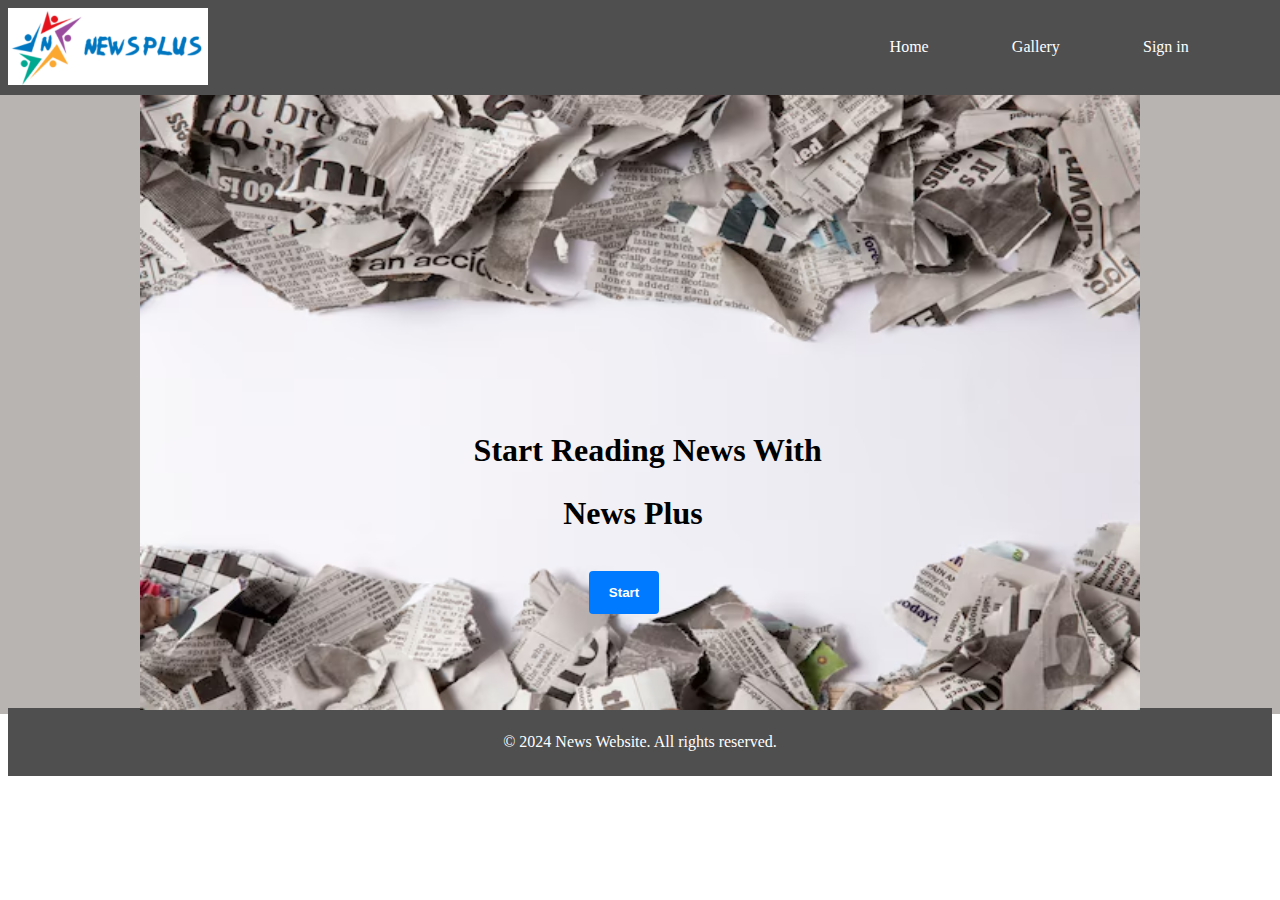
<file: index.html>
<!DOCTYPE html>
<html lang="en">
<head>
    <meta charset="UTF-8">
    <meta name="viewport" content="width=device-width, initial-scale=1.0">
    <title>Newspaper</title>
    <link rel="stylesheet" href="news.css" />
</head>
<body>
    <div class="nav">
        <div class="logo">
            <img src="logo.png" alt="">
        </div>
        <div class="menu">
            <ul>
                <li><a href="index.html">Home</a></li>
                <li><a href="newspaper.html">Gallery</a></li>
                <li><a href="signin.html">Sign in</a></li>
              </ul>
        </div>
    </div>
    <br> 
    <div class="main-gallery" >
        <div class="content" data-category="The Poor Traveller">
          <div class="content-inner">
           <center><img src="newspics.avif" alt="NEWS" height="615vh" width="1000vw" ></center>
           <div class="bg">
            <b><h1>Start Reading News With</h1></b></div>
            <div class="mg">
            <b><h1>News Plus</h1></b></div>
            <div class="start">
            <a href="newspaper.html"><button ><b>Start</b></button></a></div>
              </div>
              
              <!-- <h3><b><h2>Excise policy case: SC to deliver its verdict on Delhi CM Arvind Kejriwal's plea against arrest today</h2></b>
                Friday is an extremely important day for Arvind Kejriwal, with the Supreme Court set to deliver its judgment on a plea filed by the Delhi chief minister challenging the legality of his arrest by the Enforcement Directorate (ED) in its money laundering investigation related to the larger Delhi liquor policy case.
The apex court reserved its verdict on the plea by Kejriwal, who is represented by senior advocate Abhishek Manu Singhvi, on May 17. The Aam Aadmi Party's (AAP) national convenor was arrested by the ED on March 21, having skipped all nine summons sent by the federal agency.
              </h3> -->
            </div>
        </div>

      </div>        
      <footer>
        <p>&copy; 2024 News Website. All rights reserved.</p>
      </footer>
</body>
</html>
</file>
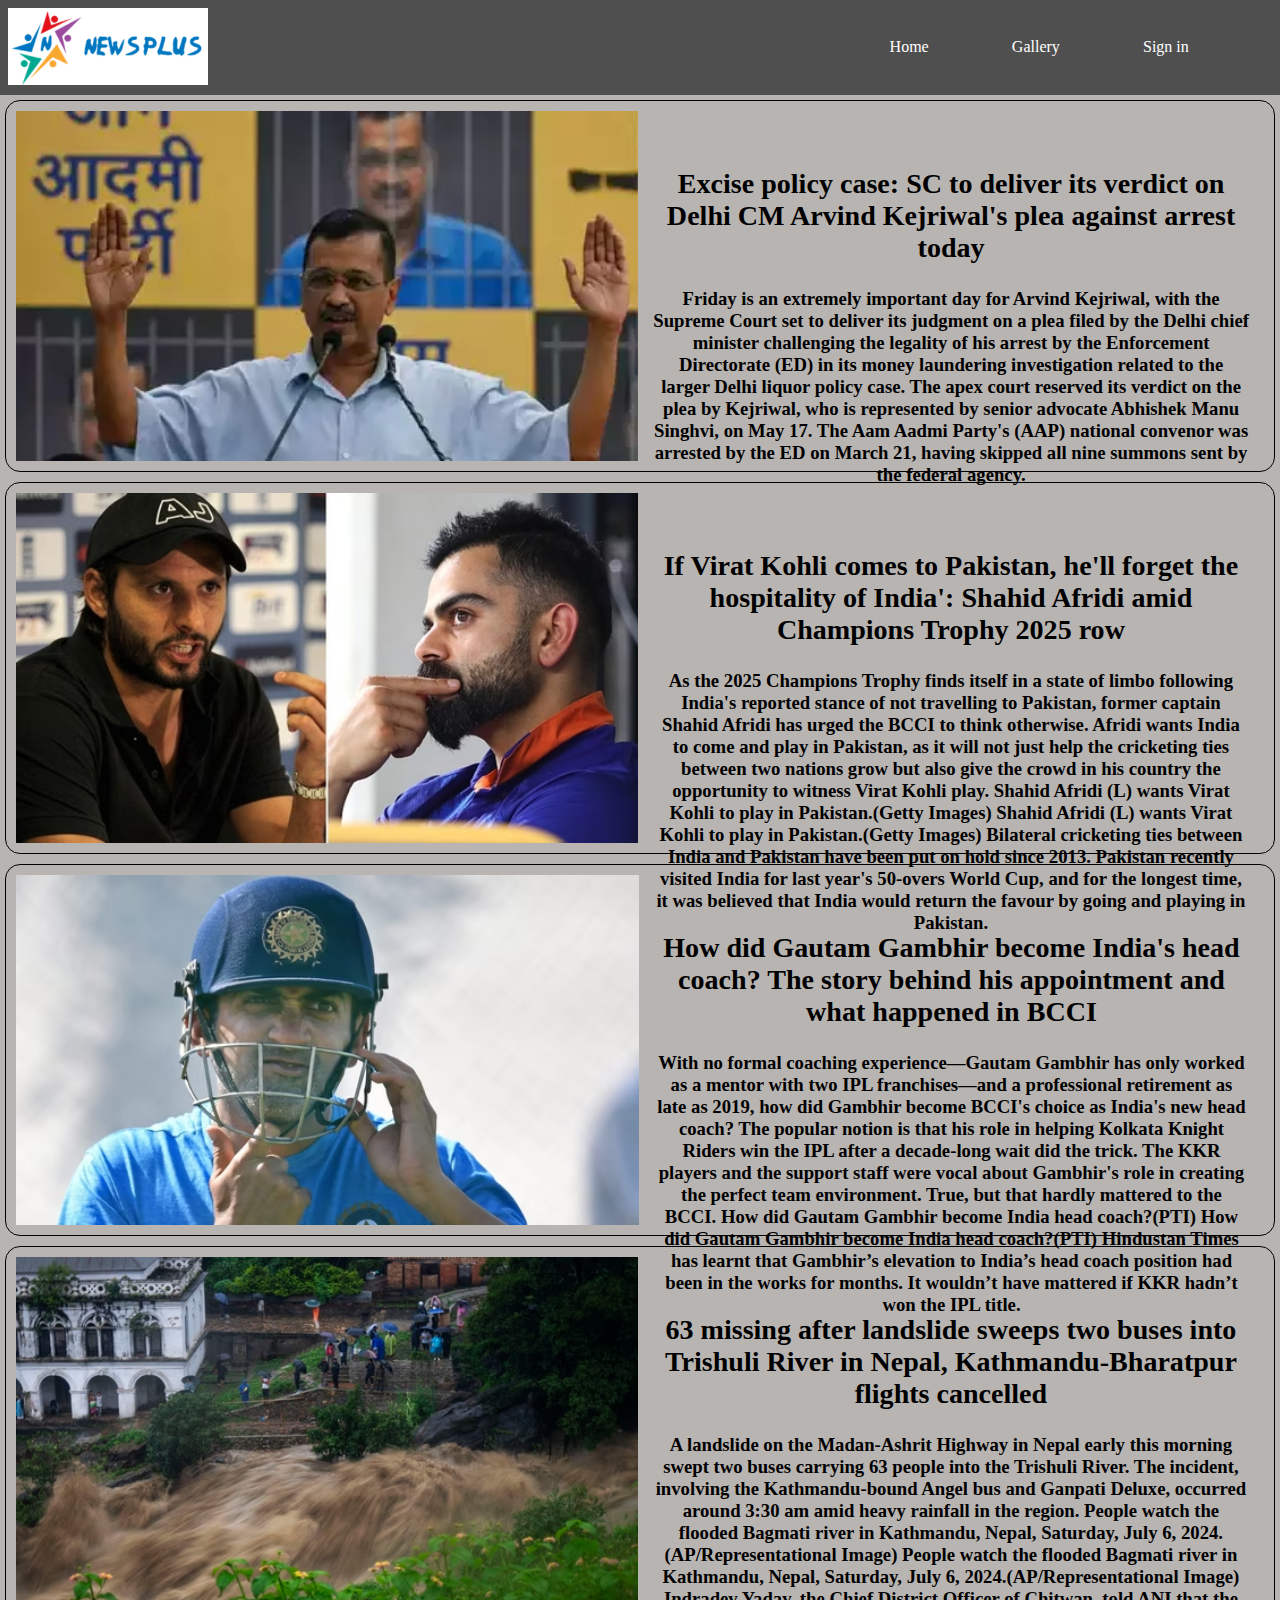
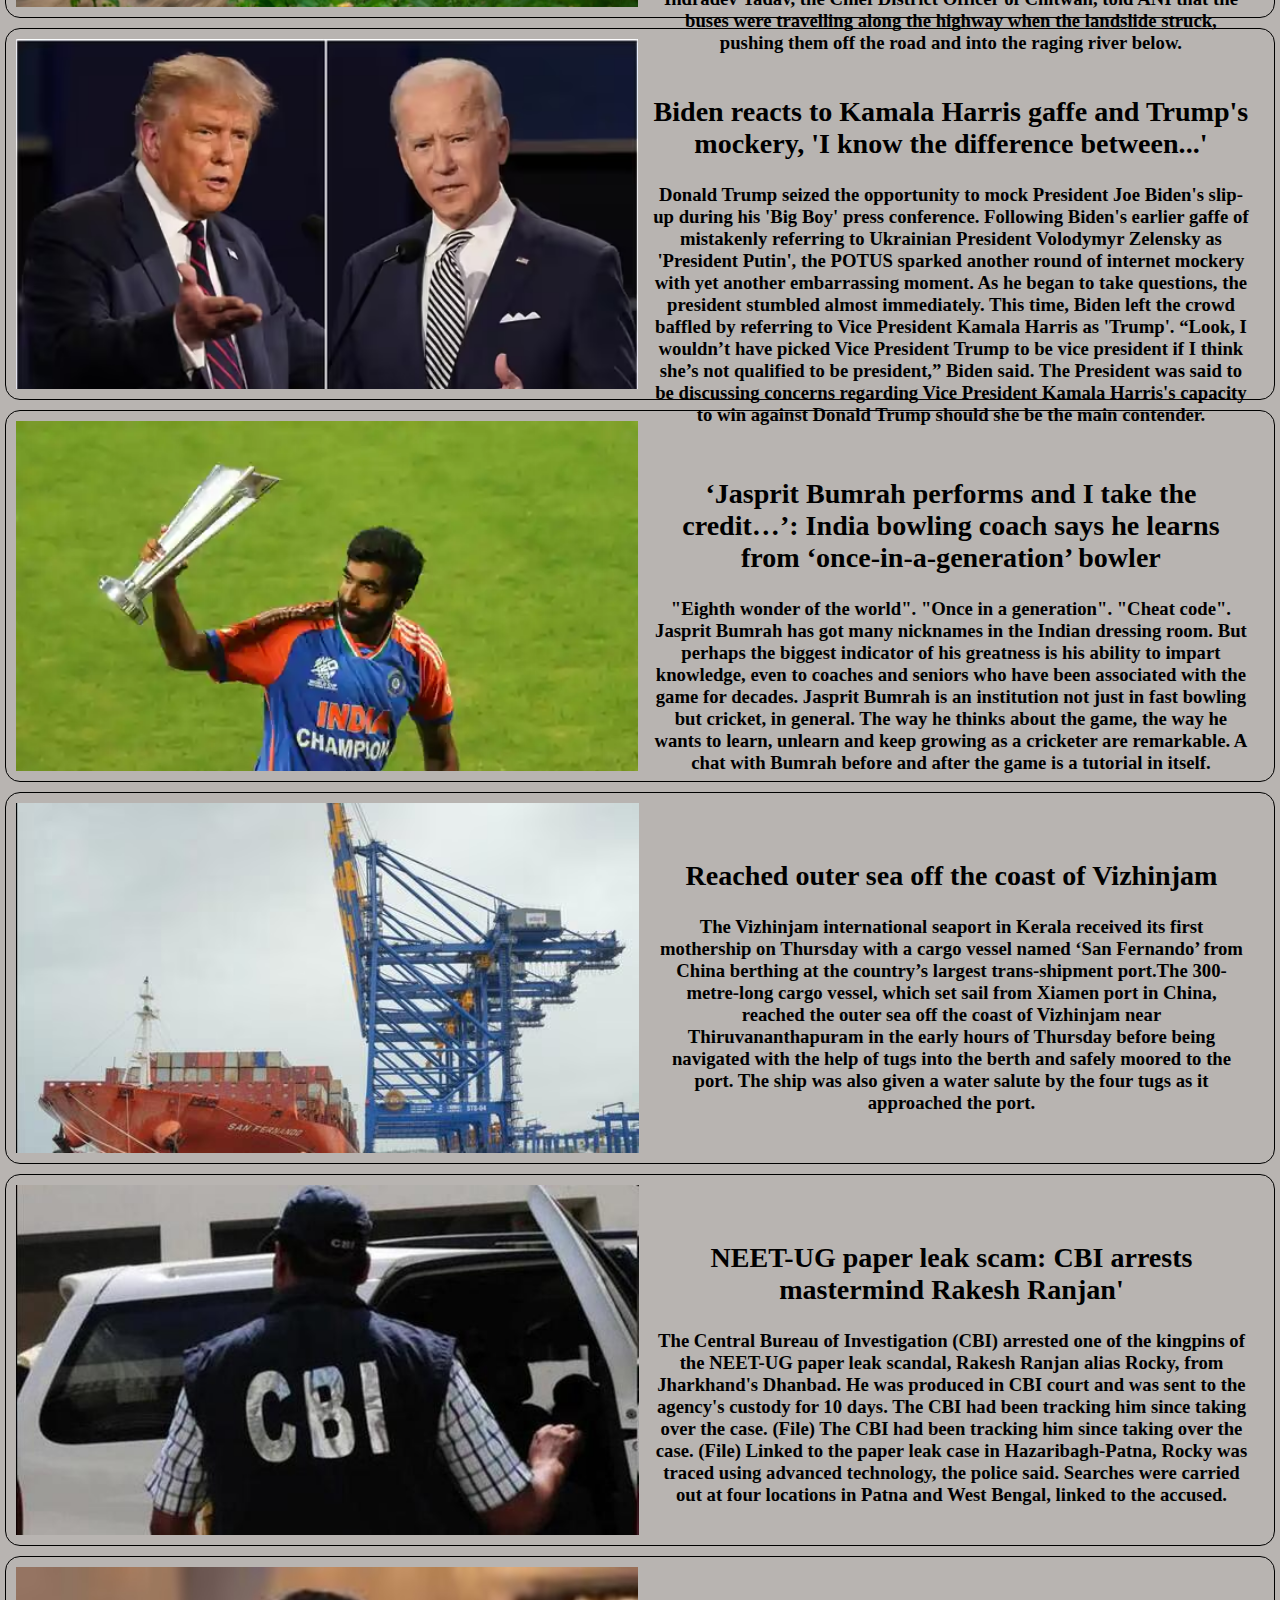
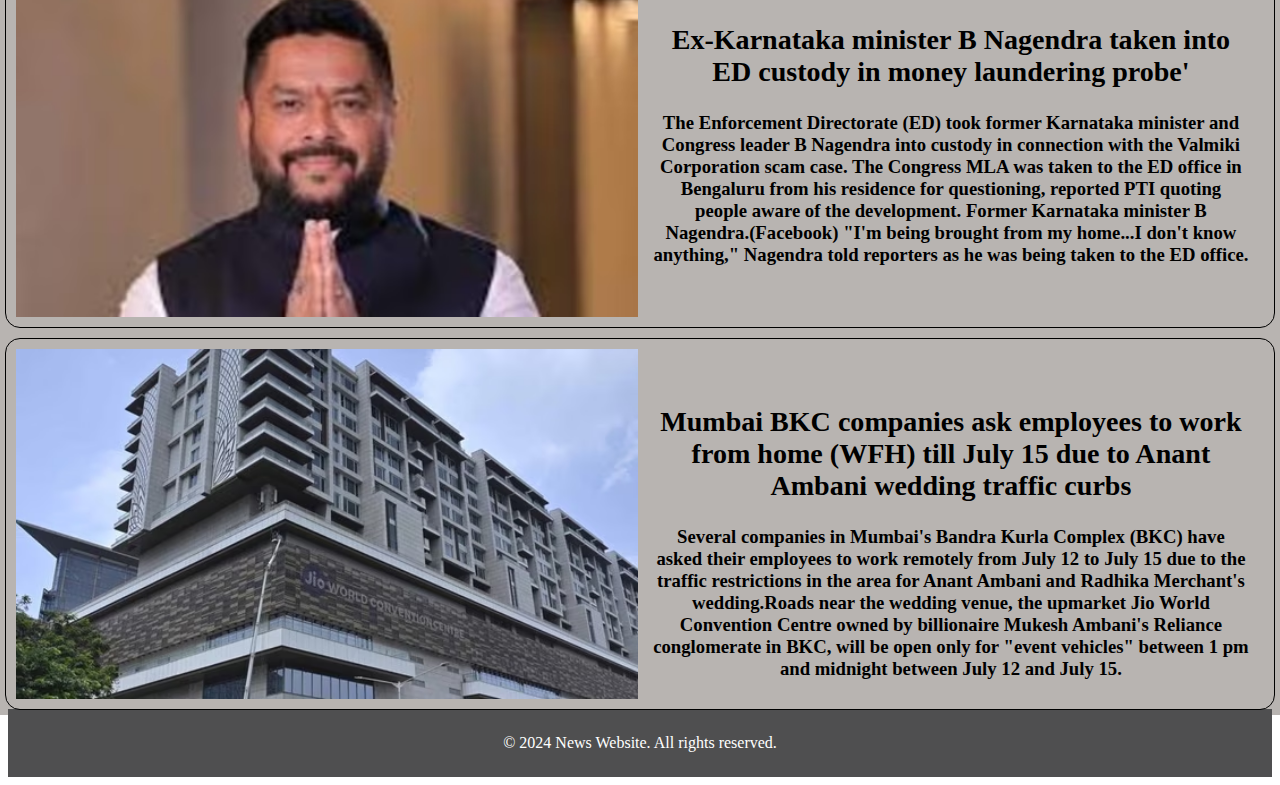
<file: newspaper.html>
<!DOCTYPE html>
<html lang="en">
<head>
    <meta charset="UTF-8">
    <meta name="viewport" content="width=device-width, initial-scale=1.0">
    <title>Newspaper</title>
    <link rel="stylesheet" href="news.css" />
</head>
<body>
    <div class="nav">
        <div class="logo">
            <img src="logo.png" alt="">
        </div>
        <div class="menu">
            <ul>
                <li><a href="index.html">Home</a></li>
                <li><a href="newspaper.html">Gallery</a></li>
                <li><a href="signin.html">Sign in</a></li>
              </ul>
        </div>
    </div>
    <br> 
    <div class="gallery-section" >
        <div class="content" data-category="The Poor Traveller">
          <div class="content-inner">
            <img src="KEJRIWAL.webp" alt="NEWS" />
              
              
              <h3><b><h2>Excise policy case: SC to deliver its verdict on Delhi CM Arvind Kejriwal's plea against arrest today</h2></b>
                Friday is an extremely important day for Arvind Kejriwal, with the Supreme Court set to deliver its judgment on a plea filed by the Delhi chief minister challenging the legality of his arrest by the Enforcement Directorate (ED) in its money laundering investigation related to the larger Delhi liquor policy case.
The apex court reserved its verdict on the plea by Kejriwal, who is represented by senior advocate Abhishek Manu Singhvi, on May 17. The Aam Aadmi Party's (AAP) national convenor was arrested by the ED on March 21, having skipped all nine summons sent by the federal agency.
              </h3>
            </div>
        </div>

        <div class="content" data-category="news">
          <div class="content-inner">
            <img src="virat.avif" alt="Tnews" />
              
              
              <h3><b><h2>If Virat Kohli comes to Pakistan, he'll forget the hospitality of India': Shahid Afridi amid Champions Trophy 2025 row</h2></b>
                As the 2025 Champions Trophy finds itself in a state of limbo following India's reported stance of not travelling to Pakistan, former captain Shahid Afridi has urged the BCCI to think otherwise. Afridi wants India to come and play in Pakistan, as it will not just help the cricketing ties between two nations grow but also give the crowd in his country the opportunity to witness Virat Kohli play.

Shahid Afridi (L) wants Virat Kohli to play in Pakistan.(Getty Images)
Shahid Afridi (L) wants Virat Kohli to play in Pakistan.(Getty Images)
Bilateral cricketing ties between India and Pakistan have been put on hold since 2013. Pakistan recently visited India for last year's 50-overs World Cup, and for the longest time, it was believed that India would return the favour by going and playing in Pakistan.
              </h3>
            </div>
        </div>

        <div class="content" data-category="Going Zero Waste">
          <div class="content-inner">
            <img src="gambhir.avif" alt="zero waste" />
              
              <h3><b><h2>How did Gautam Gambhir become India's head coach? The story behind his appointment and what happened in BCCI</h2>
              </b>
                With no formal coaching experience—Gautam Gambhir has only worked as a mentor with two IPL franchises—and a professional retirement as late as 2019, how did Gambhir become BCCI's choice as India's new head coach? The popular notion is that his role in helping Kolkata Knight Riders win the IPL after a decade-long wait did the trick. The KKR players and the support staff were vocal about Gambhir's role in creating the perfect team environment. True, but that hardly mattered to the BCCI.

How did Gautam Gambhir become India head coach?(PTI)
How did Gautam Gambhir become India head coach?(PTI)
Hindustan Times has learnt that Gambhir’s elevation to India’s head coach position had been in the works for months. It wouldn’t have mattered if KKR hadn’t won the IPL title.
              </h3>
            </div>
        </div>

        <div class="content" data-category="news">
          <div class="content-inner">
            <img src="flood.avif" alt="news" />
              
              <h3><b><h2>63 missing after landslide sweeps two buses into Trishuli River in Nepal, Kathmandu-Bharatpur flights cancelled</h2>
              </b>
                A landslide on the Madan-Ashrit Highway in Nepal early this morning swept two buses carrying 63 people into the Trishuli River. The incident, involving the Kathmandu-bound Angel bus and Ganpati Deluxe, occurred around 3:30 am amid heavy rainfall in the region.

People watch the flooded Bagmati river in Kathmandu, Nepal, Saturday, July 6, 2024.(AP/Representational Image)
People watch the flooded Bagmati river in Kathmandu, Nepal, Saturday, July 6, 2024.(AP/Representational Image)
Indradev Yadav, the Chief District Officer of Chitwan, told ANI that the buses were travelling along the highway when the landslide struck, pushing them off the road and into the raging river below.
              </h3>
            </div>
        </div>
        <div class="content" data-category="news">
          <div class="content-inner">
            <img src="trump.avif" alt="Tnews" />
             
              <h3><b> <h2>Biden reacts to Kamala Harris gaffe and Trump's mockery, 'I know the difference between...'</h2>
              </b>
                Donald Trump seized the opportunity to mock President Joe Biden's slip-up during his 'Big Boy' press conference. Following Biden's earlier gaffe of mistakenly referring to Ukrainian President Volodymyr Zelensky as 'President Putin', the POTUS sparked another round of internet mockery with yet another embarrassing moment. As he began to take questions, the president stumbled almost immediately. This time, Biden left the crowd baffled by referring to Vice President Kamala Harris as 'Trump'. “Look, I wouldn’t have picked Vice President Trump to be vice president if I think she’s not qualified to be president,” Biden said. The President was said to be discussing concerns regarding Vice President Kamala Harris's capacity to win against Donald Trump should she be the main contender.</h3>
            </div>
        </div>
        <div class="content" data-category="The Poor Traveller">
            <div class="content-inner">
                <img src="bumrah.webp" alt="NEWS" />
                
                <h3><b><h2>‘Jasprit Bumrah performs and I take the credit…’: India bowling coach says he learns from ‘once-in-a-generation’ bowler</h2>
                </b>
                    "Eighth wonder of the world". "Once in a generation". "Cheat code". Jasprit Bumrah has got many nicknames in the Indian dressing room. But perhaps the biggest indicator of his greatness is his ability to impart knowledge, even to coaches and seniors who have been associated with the game for decades. Jasprit Bumrah is an institution not just in fast bowling but cricket, in general. The way he thinks about the game, the way he wants to learn, unlearn and keep growing as a cricketer are remarkable. A chat with Bumrah before and after the game is a tutorial in itself.</h3>
              </div>
          </div>
          <div class="content" data-category="news">
            <div class="content-inner">
                <img src="coast.avif" alt="Tnews" />
                
                <h3><b><h2>Reached outer sea off the coast of Vizhinjam</h2>
                </b>
                    The Vizhinjam international seaport in Kerala received its first mothership on Thursday with a cargo vessel named ‘San Fernando’ from China berthing at the country’s largest trans-shipment port.The 300-metre-long cargo vessel, which set sail from Xiamen port in China, reached the outer sea off the coast of Vizhinjam near Thiruvananthapuram in the early hours of Thursday before being navigated with the help of tugs into the berth and safely moored to the port. The ship was also given a water salute by the four tugs as it approached the port.</div>
          </div> <div class="content" data-category="news">
            <div class="content-inner">
                <img src="cbi.jpg" alt="Tnews" >
                
                <h3><b><h2>NEET-UG paper leak scam: CBI arrests mastermind Rakesh Ranjan'</h2>
                </b>
                    The Central Bureau of Investigation (CBI) arrested one of the kingpins of the NEET-UG paper leak scandal, Rakesh Ranjan alias Rocky, from Jharkhand's Dhanbad. He was produced in CBI court and was sent to the agency's custody for 10 days.

                    The CBI had been tracking him since taking over the case. (File)
                   The CBI had been tracking him since taking over the case. (File)
                   Linked to the paper leak case in Hazaribagh-Patna, Rocky was traced using advanced technology, the police said. Searches were carried out at four locations in Patna and West Bengal, linked to the accused.</div>
          </div> <div class="content" data-category="news">
            <div class="content-inner">
                <img src="nagendra.avif" alt="Tnews" />
                
                <h3><b><h2>Ex-Karnataka minister B Nagendra taken into ED custody in money laundering probe'</h2>
                </b>
                    The Enforcement Directorate (ED) took former Karnataka minister and Congress leader B Nagendra into custody in connection with the Valmiki Corporation scam case. The Congress MLA was taken to the ED office in Bengaluru from his residence for questioning, reported PTI quoting people aware of the development.

                    Former Karnataka minister B Nagendra.(Facebook)
                    "I'm being brought from my home...I don't know anything," Nagendra told reporters as he was being taken to the ED office.</div>
          </div> <div class="content" data-category="news">
            <div class="content-inner">
                <img src="anant.avif" alt="Tnews" />
                
                <h3><b><h2>Mumbai BKC companies ask employees to work from home (WFH) till July 15 due to Anant Ambani wedding traffic curbs</h2>
                </b>
                    Several companies in Mumbai's Bandra Kurla Complex (BKC) have asked their employees to work remotely from July 12 to July 15 due to the traffic restrictions in the area for Anant Ambani and Radhika Merchant's wedding.Roads near the wedding venue, the upmarket Jio World Convention Centre owned by billionaire Mukesh Ambani's Reliance conglomerate in BKC, will be open only for "event vehicles" between 1 pm and midnight between July 12 and July 15.</div>
          </div>
      </div>        
      <footer>
        <p>&copy; 2024 News Website. All rights reserved.</p>
      </footer>
</body>
</html>
</file>
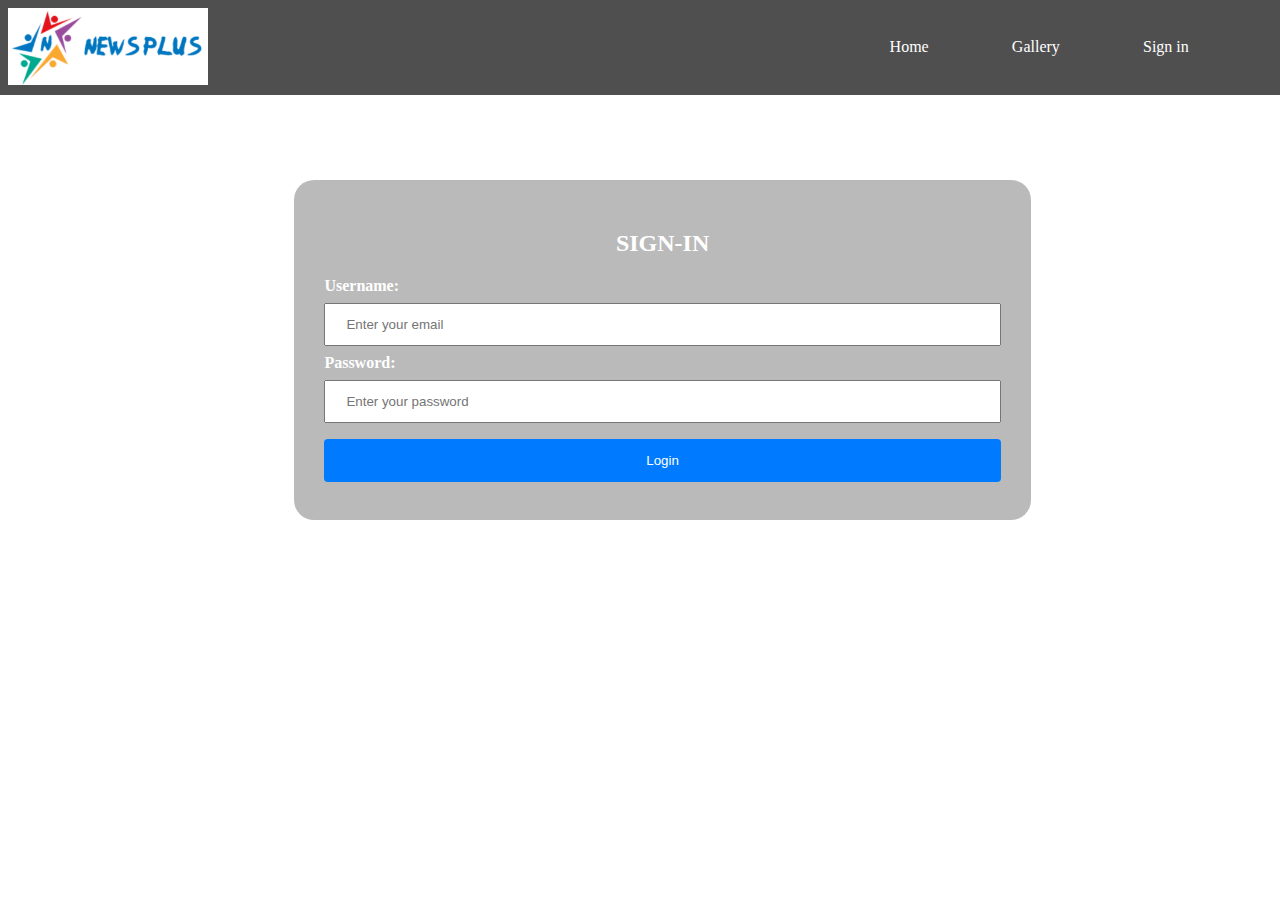
<file: signin.html>
<!DOCTYPE html>
<html lang="en">
  <head>
    <meta charset="UTF-8" />
    <meta name="viewport" content="width=device-width, initial-scale=1.0" />
    <title>SIGN IN</title>
    <link rel="stylesheet" href="news.css" />
  </head>
  <body>
    <div class="nav">
        <div class="logo">
            <img src="logo.png" alt="">
        </div>
        <div class="menu">
            <ul>
                <li><a href="index.html">Home</a></li>
                <li><a href="newspaper.html">Gallery</a></li>
                <li><a href="signin.html">Sign in</a></li>
              </ul>
        </div>
    </div>
    
      <div class="banner-section">
          <div id="login-container">
          <div class="container">
            <form >
              <h2>SIGN-IN</h2>
              <label for="username"><b>Username:</b></label>
              <input
                type="text"
                id="username"
                placeholder="Enter your email"
              />

              <label for="password"><b>Password:</b></label>
              <input
                type="password"
                id="password"
                placeholder="Enter your password"
              />
              <button >Login</button>
            </form>
          </div>
        </div>
      </div>
    </div>
    
  </body>
</html>
</file>
<file: news.css>
.nav {
    display: flex;
    flex-direction: row;
    background-color: rgb(79 79 80);;
    justify-content: space-between;
    padding: 10px;
    margin: -10px;
    align-items: center;
  }
  .nav .logo {
    color: #080303;
    display: flex;
    flex-direction: row;
    align-items: center;
  }
  .nav .logo img {
    width: 200px;
    margin: 0 15px 0 0;
  }
  .nav .menu {
    width: 40%;
  }
  .nav .menu ul {
    display: flex;
    flex-direction: row;
    justify-content: space-evenly;
  }
  .nav .menu ul li {
    list-style: none;
  }
  .nav .menu ul li a {
    text-decoration: none;
    color: #fff;
  }
  .nav .menu ul li a:hover {
    text-decoration: underline;
    color: lightgray;
  }
  .gallery-section {
    display: flex;
    flex-wrap: wrap;
    flex-direction: row;
    background-color:#b8b4b1;
    margin: -8px;
    padding: 10px auto;
  }
  .gallery-section .content-inner {
    display: flex;
    flex-direction: row;
    align-self: right;
    padding: 10px;
    margin: 5px;
    border: 1px solid #000;
    border-radius: 15px;
    height: 350px;
  }
  .gallery-section .content-inner h3{
    text-align: justify;
    text-align: center;
    padding: 15px;
  }
  footer{
    text-align: center;
    padding: 20px , 20px;
    background-color: rgb(79 79 80);
    color: #fff;
  }
footer p{
    margin: 2px 2px 2px 2px;
    padding: 25px;
  }
  form {
    position: absolute;
    top: 20%;
    left: 23%;
    background: #00000045;
    border: none;
    padding: 30px;
    border-radius: 20px;
  }
  form h2 {
    color: #fff;
    text-align: center;
  }
  
  #login-container {
    background-color: #fff;
    border-radius: 8px;
    box-shadow: 0 0 10px rgba(0, 0, 0, 0.1);
  }
  
  input[type="text"],
  input[type="password"] {
    width: 100%;
    padding: 12px 20px;
    margin: 8px 0;
    display: inline-block;
    box-sizing: border-box;
  }
  label {
    color: #fff;
  }
  .new{
    width: 100%;
  height: 90vh;
  object-fit: cover;
  position: relative;
  }
  .banner-section {
    background-color: #b8b4b1;
  }
  button {
    background-color:#007bff;
    color: white;
    padding: 14px 20px;
    margin: 8px 0;
    border: none;
    cursor: pointer;
    width: 100%;
    border-radius: 4px;
  }
  button:hover {
    opacity: 0.8;
    background-color: #0056b3;
  }
  .main-gallery{
    /* display: flex; */
    flex-wrap: wrap;
    flex-direction: row;
    background-color:#b8b4b1;
    margin: -8px;
    padding: 10px auto;
    justify-content: space-between;
    align-items: center;
  }
  .content-inner{
    position: relative;
  }
  .bg h1{
    position: absolute;
    top: 35vh;
  left: 37vw;
  color:black;
  }
  
  .mg h1{
    position: absolute;
    top: 42vh;
  left: 44vw;
  color:black;
  }
  .start{
    position: absolute;
    top: 52vh;
  left: 46vw;
  }
</file>
